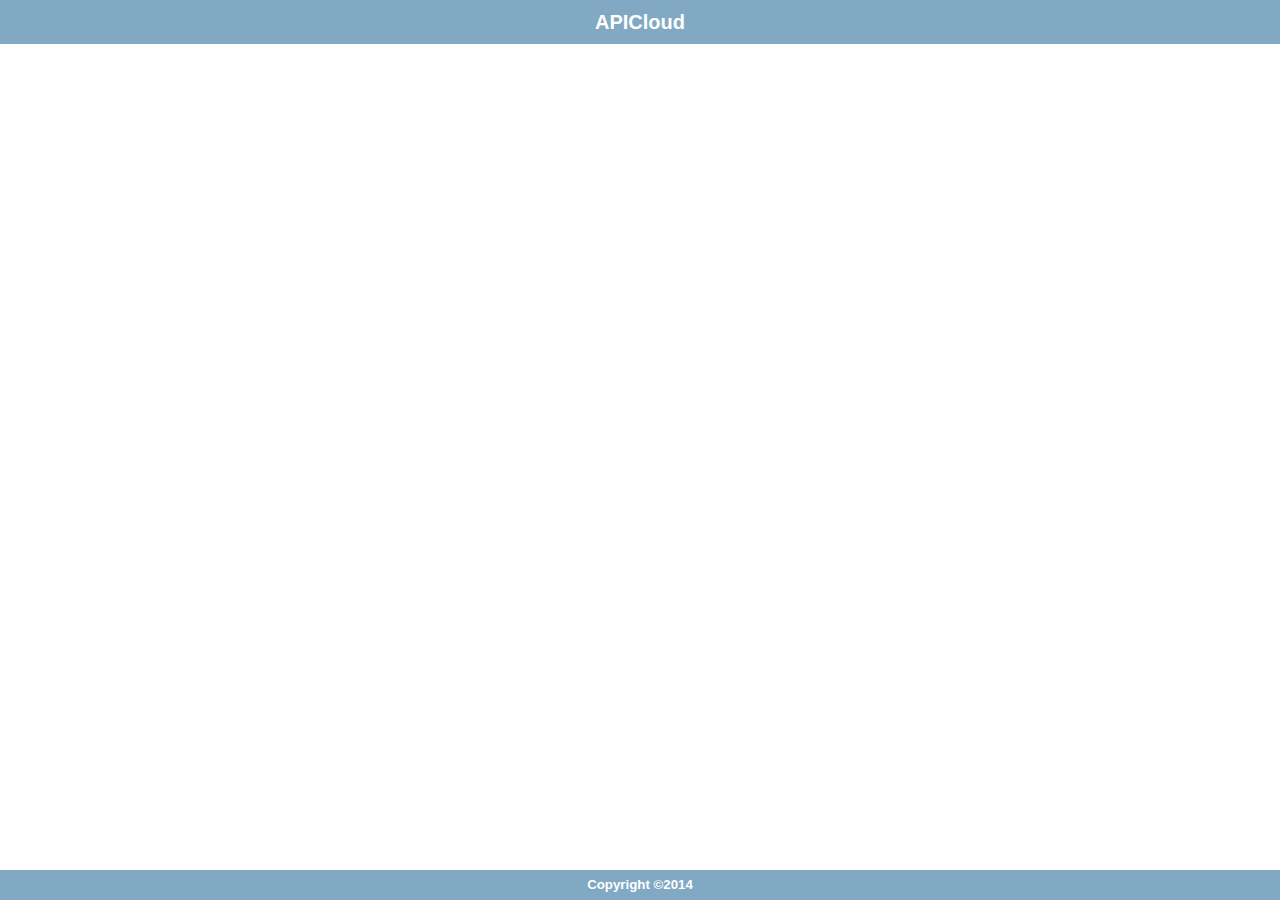
<file: index.html>
<!doctype html>
<html>
<head>
    <meta charset="UTF-8">
    <meta name="viewport" content="maximum-scale=1.0,minimum-scale=1.0,user-scalable=0,width=device-width,initial-scale=1.0"/>
    <title>Hello APP</title>
    <link rel="stylesheet" type="text/css" href="./css/api.css" />
    <link rel="stylesheet" type="text/css" href="./css/common.css" />
</head>
<body>
    <div id="wrap">
        <div id="header">
            <h1>APICloud</h1>
        </div>
        <div id="main">
                
        </div>
        <div id="footer">
            <h5>Copyright &copy;2014 </h5>
        </div>
    </div>
</body>
<script type="text/javascript" src="./script/api.js"></script>
<script type="text/javascript">

    apiready = function(){
		console.log("Hello APICloud");

        var header = $api.byId('header');
        $api.fixIos7Bar(header); 
        var headerPos = $api.offset(header);
        var main = $api.byId('main');
        var mainPos = $api.offset(main);

        api.openFrame({
            name: 'main',
            url: 'html/main.html',
            bounces: true,
            rect: {
                x: 0,
                y: headerPos.h,
                w: headerPos.w,
                h: mainPos.h
            }
        });
    };
</script>
</html>
</file>
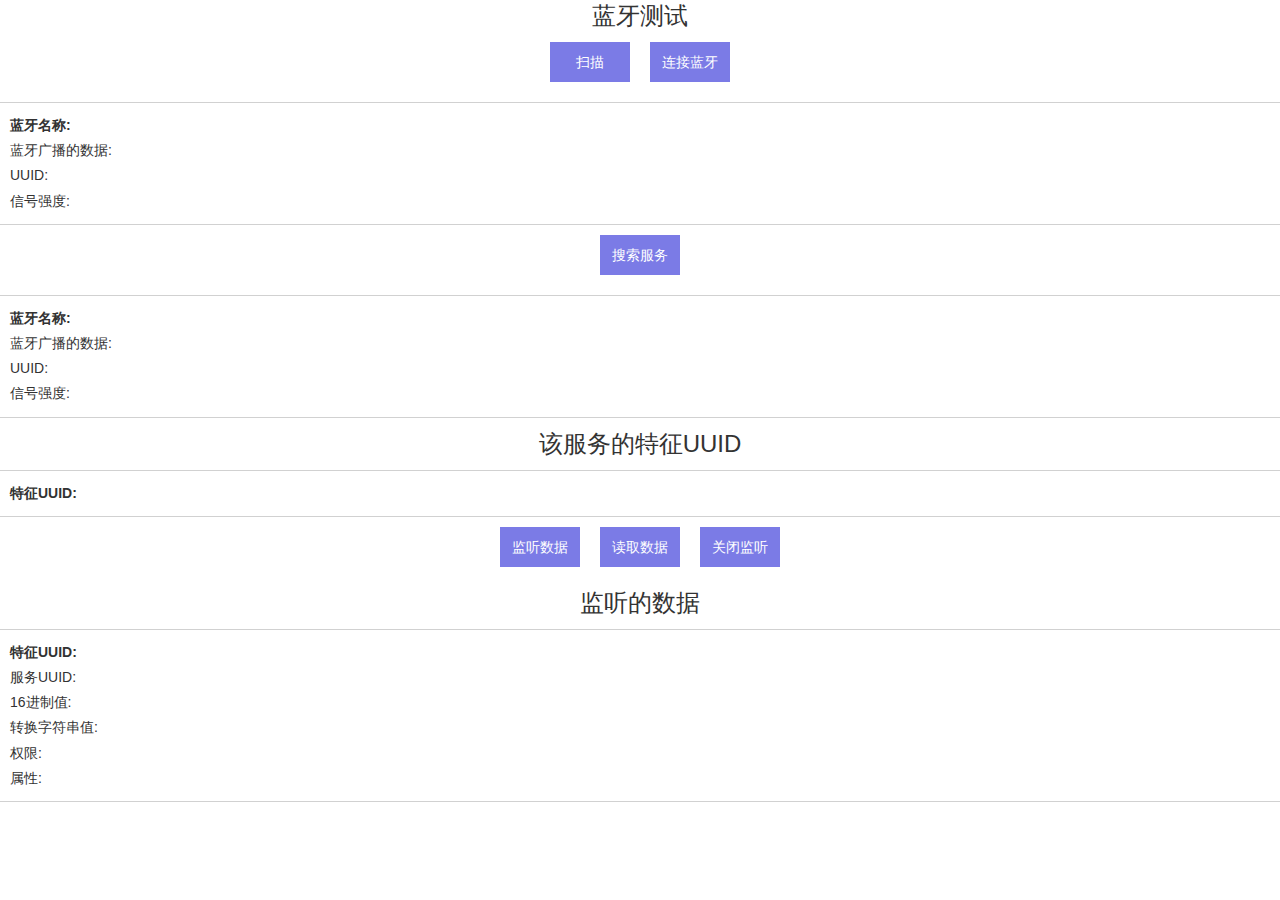
<file: html/main.html>
<!DOCTYPE HTML>
<html>
<head>
    <meta charset="utf-8">
    <meta name="viewport" content="maximum-scale=1.0,minimum-scale=1.0,user-scalable=0,initial-scale=1.0,width=device-width"/>
    <title>APP</title>
    <link rel="stylesheet" type="text/css" href="../css/api.css" />
    <link rel="stylesheet" type="text/css" href="../css/common.css" />
	<style>
		.title {
			text-align: center;
			font-size: 24px;
			color: #333;
			margin-bottom: 10px;
		}
		.btns {
			font-size: 0;
			margin-bottom: 20px;
			text-align: center;
		}
		.btn {
			display: inline-block;
			vertical-align: top;
			width: 80px;
			height: 40px;
			text-align: center;
			line-height: 40px;
			font-size: 14px;
			background: #7b7be6;
			color: #fff;
			margin: 0 10px;
		}
		.blelist {
			border-top: 1px solid #d1d1d1;
			margin-bottom: 10px;
		}
		.blelist li {
			border-bottom: 1px solid #d1d1d1;
			padding: 10px;
			font-size: 14px;
			line-height: 1.8em;
		}
	</style>
</head>
<body>
    <div>
    	<div class="title">蓝牙测试</div>
    	<div class="btns">
    		<div class="btn" id="scanBle">扫描</div>
    		<div class="btn" id="connectBle">连接蓝牙</div>
    	</div>
    	<ul class="blelist" id="blelist">
    		<li>
    			<h4>蓝牙名称:</h4>
    			<p>蓝牙广播的数据:</p>
    			<p>UUID:</p>
    			<p>信号强度:</p>
    		</li>
    	</ul>
    	<div class="btns">
    		<div class="btn" id="scanService">搜索服务</div>
    	</div>
    	<ul class="blelist" id="servicelist">
    		<li>
    			<h4>蓝牙名称:</h4>
    			<p>蓝牙广播的数据:</p>
    			<p>UUID:</p>
    			<p>信号强度:</p>
    		</li>
    	</ul>
    	<div class="title">该服务的特征UUID</div>
    	<ul class="blelist" id="characteristiclist">
    		<li>
    			<h4>特征UUID:</h4>
    		</li>
    	</ul>
    	<div class="btns">
    		<div class="btn" id="notice">监听数据</div>
    		<div class="btn" id="read">读取数据</div>
    		<div class="btn" id="closeNotice">关闭监听</div>
    	</div>
    	<div class="title">监听的数据</div>
    	<ul class="blelist">
    		<li>
    			<h4>特征UUID:<span id="uuid"></span></h4>
    			<p>服务UUID: <span id="suuid"></span>		</p>
    			<p>16进制值:<span id="hexValue"></span></p>
    			<p>转换字符串值:<span id="stringValue"></span></p>
    			<p>权限:<span id="permissions"></span></p>
    			<p>属性:<span id="propertie"></span></p>
    		</li>
    	</ul>
    </div>
</body>
<script type="text/javascript" src="../script/api.js"></script>
<script type="text/javascript">
	// uuid: F0:B5:D1:5B:F6:04
	// 蓝牙4.0的UUID,其中特征UUID:0000ffe1-0000-1000-8000-00805f9b34fb是广州汇承信息科技有限公司08蓝牙模块的UUID

	var ble;
	var peripheralUUID = 'F0:B5:D1:5B:F6:04'
	var serviceUUID = ''
	var characteristicUUID = ''
	var scanTime = null

    apiready = function(){
		api.parseTapmode();

		ble = api.require('ble')

		var scanBtn = document.getElementById('scanBle')
		var connectBtn = document.getElementById('connectBle')
		var serviceBtn = document.getElementById('scanService')
		var noticeBtn = document.getElementById('notice')
		var readBtn = document.getElementById('read')
		var closeNoticeBtn = document.getElementById('closeNotice')

		ble.initManager(function (initret) {
            console.log(JSON.stringify(initret));
            if (initret.state == "poweredOn") {
                api.alert({
                    msg: "初始化成功"
                });
            }
        });

		scanBtn.onclick = function () {
			clearTimeout(scanTime)
			ble.scan(function (scanret) {

				if (scanret.status) {

					scanTime = setTimeout(function () {
						ble.getPeripheral(function (pret) {

							api.alert({
							    msg: JSON.stringify(pret)
							});

							if (pret) {
								console.log('扫描结果---->' + JSON.stringify(pret));
								var html = ''

								pret.peripherals.forEach(function (v) {

									html += '<li><h4>蓝牙名称:'+v.name+'</h4><p>UUID:'+v.uuid+'</p><p>信号强度:'+v.rssi+'</p></li>'
								})

								document.getElementById('blelist').innerHTML = html
							}
						})
					}, 400)

				}
			})
		}

		connectBtn.onclick = function () {
			ble.connect({
			    peripheralUUID: peripheralUUID
			}, function(ret, err) {
			    if (ret.status) {
			        api.alert({
			            msg: JSON.stringify(ret)
			        });
			    } else {
			        alert(err.code);
			    }
			});
		}

		serviceBtn.onclick = function () {
			ble.discoverService({
			    peripheralUUID: peripheralUUID
			}, function(ret) {
			    if (ret) {
			        api.alert({ msg: JSON.stringify(ret) });

			        var html = ''

			        ret.services.forEach(function (v) {
			        	html += '<li class="serviceli" data-uuid="'+v+'"><h4>服务名称:'+v+'</h4></li>'
			        })

			        
			        document.getElementById('servicelist').innerHTML = html

			        var oli = document.querySelectorAll('.serviceli')
			        for (var i = 0; i < oli.length; i++) {
			        	(function (x) {
			        		var uuid = oli[x].getAttribute('data-uuid')
			        		oli[x].onclick = function () {
			        			getCharacteristics(uuid)
			        		}
			        	})(i)
			        	
			        }
			    }
			});
		}
		
		function getCharacteristics(serversuuid) {
			serviceUUID = serversuuid

			ble.discoverCharacteristics({

			    serviceUUID:serversuuid,
			    peripheralUUID: peripheralUUID

			}, function(ret) {
			    if (ret) {
			        api.alert({ msg: JSON.stringify(ret) });

			        var html = ''

			        ret.characteristics.forEach(function (v) {
			        	html += '<li class="characteristicsli" data-uuid="'+v.uuid+'"><h4>特征UUID:'+v.uuid+'</h4><p>服务uuid:'+v.serviceUUID+'</p><p>特征权限:'+v.permissions+'</p><p>特征属性:'+v.properties+'</p></li>'
			        })

			        document.getElementById('characteristiclist').innerHTML = html

			        var oli = document.querySelectorAll('.characteristicsli')
			        for (var i = 0; i < oli.length; i++) {
			        	(function (x) {
			        		var uuid = oli[x].getAttribute('data-uuid')
			        		oli[x].onclick = function () {
			        			setNoticeConfig(uuid)
			        		}
			        	})(i)
			        }
			    }
			});
		}

		function setNoticeConfig(uuid) {
			characteristicUUID = uuid

			// api.alert({ msg: '设置监听参数 \n peripheralUUID:'+ peripheralUUID +'\n serviceUUID:' + serviceUUID + '\n characteristicUUID:' + characteristicUUID });
			
		}

		noticeBtn.onclick = function () {
			api.alert({ msg: '设置监听参数 \n peripheralUUID:'+ peripheralUUID +'\n serviceUUID:' + serviceUUID + '\n characteristicUUID:' + characteristicUUID });
			ble.setNotify({
			    peripheralUUID: peripheralUUID,
			    serviceUUID: serviceUUID,
			    characteristicUUID: characteristicUUID
			}, function(ret, err) {
				// api.alert({ msg: JSON.stringify(ret) });
			    if (ret.status) {
			    	console.log(JSON.stringify(ret))
			        // api.alert({ msg: JSON.stringify(ret) });
			        document.getElementById('uuid').innerHTML = ret.characteristic.uuid
			        document.getElementById('suuid').innerHTML = ret.characteristic.serviceUUID
			        document.getElementById('hexValue').innerHTML = ret.characteristic.value
			        document.getElementById('stringValue').innerHTML = hexCharCodeToStr(ret.characteristic.value)
			        document.getElementById('permissions').innerHTML = ret.characteristic.permissions
			        document.getElementById('propertie').innerHTML = ret.characteristic.propertie
			    } else {
			    	console.log(err.code)
			    }
			});
		}

		closeNoticeBtn.onclick = function () {
			ble.disconnect({
				peripheralUUID: peripheralUUID
			}, function(ret, err) {
			    if (ret.status) {
			        alert("断开连接成功！");
			    }
			});
		}

		/**
		* 16进制转成字符串
		*/
		function hexCharCodeToStr(hexCharCodeStr) {
		　　var trimedStr = hexCharCodeStr.trim();

		　　var rawStr = 
		　　trimedStr.substr(0,2).toLowerCase() === "0x"
		　　? 
		　　trimedStr.substr(2) 
		　　: 
		　　trimedStr;

		　　var len = rawStr.length;
		　　if(len % 2 !== 0) {
		　　　　alert("Illegal Format ASCII Code!");
		　　　　return "";
		　　}

		　　var curCharCode;
		　　var resultStr = [];
		　　for(var i = 0; i < len;i = i + 2) {
		　　　　curCharCode = parseInt(rawStr.substr(i, 2), 16); // ASCII Code Value
		　　　　resultStr.push(String.fromCharCode(curCharCode));
		　　}
		　　return resultStr.join("");
		}
    }
</script>
</html>
</file>
<file: css/api.css>
html{
	font-family: sans-serif;
}
html,body,header,section,footer,div,ul,ol,li,img,a,span,em,del,legend,center,strong,var,fieldset,form,label,dl,dt,dd,cite,input,hr,time,mark,code,figcaption,figure,textarea,h1,h2,h3,h4,h5,h6,p{
	margin:0;
	border:0;
	padding:0;
	font-style:normal;
	color:rgb(50,50,50);
}
html,body {
	-webkit-touch-callout:none;
	-webkit-text-size-adjust:none;
	-webkit-tap-highlight-color:rgba(0, 0, 0, 0);
	-webkit-user-select:none;
	background-color: #fff;
}
nav,article,aside,details,main,header,footer,section,fieldset,figcaption,figure{
	display: block;
}
img,a,button,em,del,strong,var,label,cite,small,time,mark,code,textarea{
	display:inline-block;
}
header,section,footer {
	position:relative;
}
ol,ul{
	list-style:none;
}
input,button,textarea {
	border:0;
	margin:0;
	padding:0;
	font-size:1em;
	line-height:1em;
	/*-webkit-appearance:none;*/
	background-color:rgba(0, 0, 0, 0);
}
span{
	display:inline-block;
}
a:active, a:hover {
  outline: 0;
}
a, a:visited{
	text-decoration:none;
}

label, .wordWrap{
    word-wrap: break-word;
    word-break: break-all;
}
table {
  border-collapse: collapse;
  border-spacing: 0;
}
td,th {
  padding: 0;
}
.clearfix:after{
	content: ' ';
	display: block;
	clear: both;
	visibility:hidden;
	line-height: 0;
	height:0;
}
.loading_more{
	display: block;
	height: 1.5em;
	width: 100%;
}
.loading_more:before {
	background-image: url(../image/loading_more.gif) 30% center;
	background-repeat: no-repeat;
	background-size: contain;
	text-align: center;
} 
.loading_more:after {
	content: '加载更多';	
}
</file>
<file: css/common.css>
html,body{
	height: 100%;
	width:100%;
}
#wrap{
    height: 100%;
    display: -webkit-box;
    display: -webkit-flex;
    display: flex;
    -webkit-box-orient: vertical;
    -webkit-flex-flow: column;
           flex-flow: column;
}
#header{
    text-align: center; background-color: #81a9c3; color: #fff;
    width: 100%;
}
#header h1{
    font-size: 20px; height: 44px; line-height: 44px; margin: 0em; color: #fff;
}
#main{
    -webkit-box-flex: 1; 
    -webkit-flex: 1;
    flex: 1;
    padding: 2em;
}
#footer{
    height: 30px; line-height: 30px;
    background-color: #81a9c3; 
    width: 100%;
    text-align: center;
}
#footer h5{
    color: white;
}
.con{font-size: 28px; text-align: center;}
</file>
